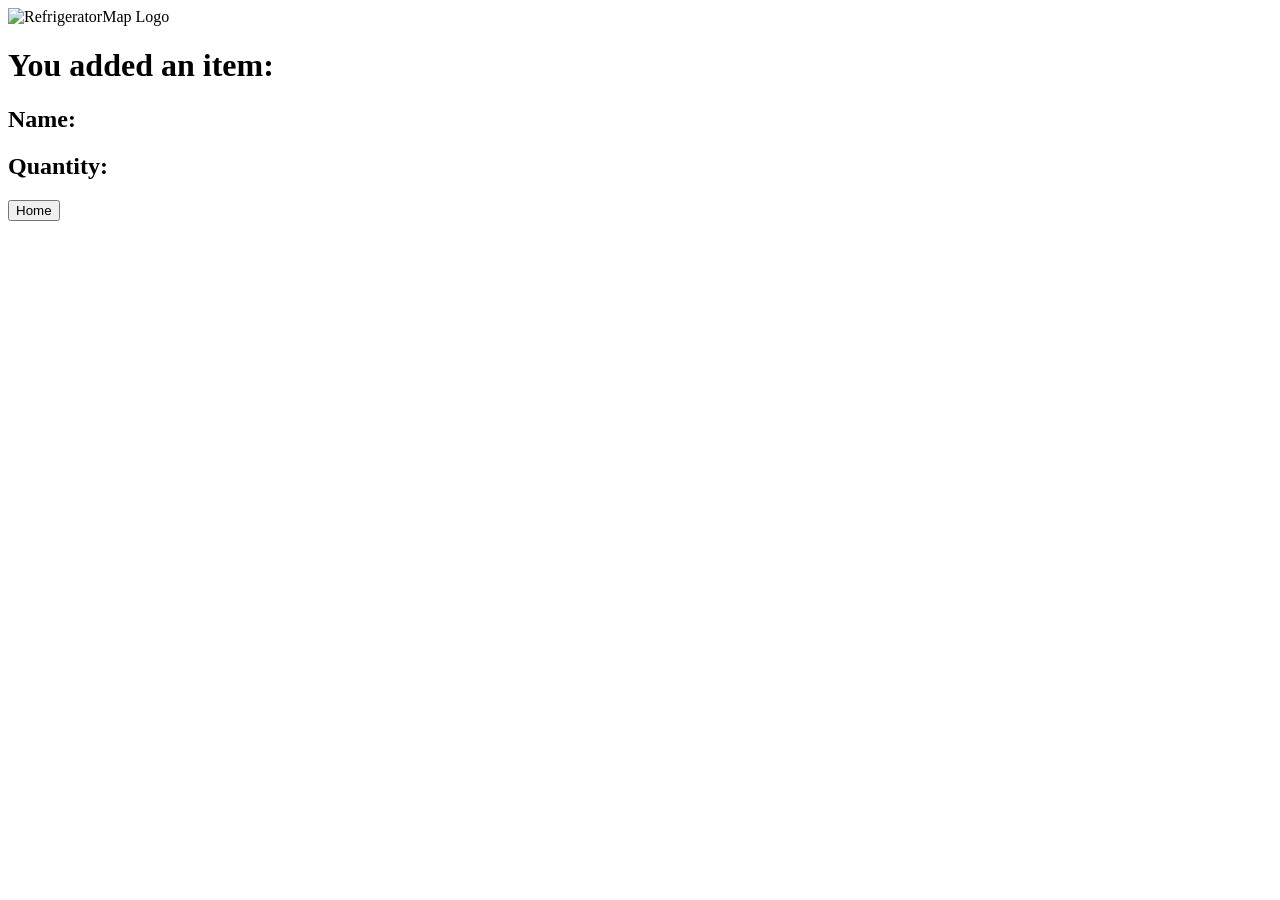
<file: target/classes/templates/added.html>
<!DOCTYPE html>
<html xmlns:th="http://www.thymeleaf.org" lang="EN">

<head>
    <meta charset="UTF-8">
    <title>Fridge Map Application</title>
    <!-- <link rel="stylesheet" href="style.css"> -->
    <link rel="stylesheet" type="text/css"
          th:href="@{../static/css/style.css}"/>
</head>
<body>
<div class="heading">

    <a th:href="@{/}">
        <img th:src="@{../static/images/logo.png}" alt="RefrigeratorMap Logo" id="logo"/>
    </a>


</div>
<div class="subPageStyle">
    <h1 class="headingText">You added an item:</h1>
    <h2 class="headingText">Name:</h2>
    <p th:text=${newcheese.type} class="paragraphText"></p>
    <h2 class="headingText">Quantity:</h2>
    <p th:text=${newcheese.quantity} class="paragraphText"></p>

    <a th:href="@{/return-home}">
        <button class="buttonStatic">Home</button>
    </a>

</div>
</body>
</file>
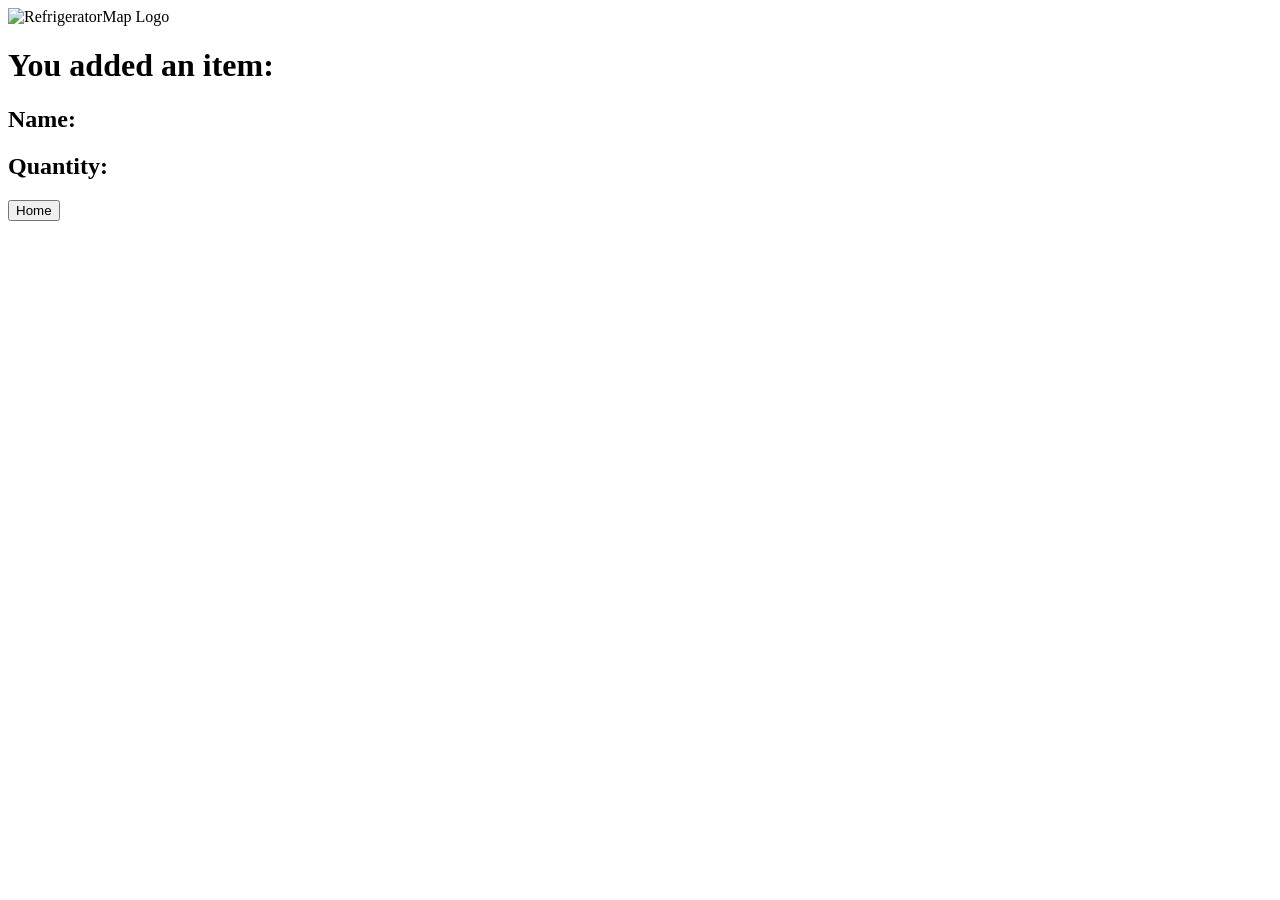
<file: target/classes/templates/addeddoor.html>
<!DOCTYPE html>
<html xmlns:th="http://www.thymeleaf.org" lang="EN">

<head>
    <meta charset="UTF-8">
    <title>Fridge Map Application</title>
    <link rel="stylesheet" type="text/css"
          th:href="@{../static/css/style.css}"/>
</head>
<body>
<div class="heading">
    <a th:href="@{/}">
        <img th:src="@{../static/images/logo.png}" alt="RefrigeratorMap Logo" id="logo"/>
    </a>
</div>
<div class="subPageStyle">
    <h1 class="headingText">You added an item:</h1>
    <h2 class="headingText">Name:</h2>
    <p th:text=${newdoor.type} class="paragraphText"</p>
    <h2 class="headingText">Quantity:</h2>
    <p th:text=${newdoor.quantity} class="paragraphText"></p>
    <a th:href="@{return-home}">
        <button class = "buttonStatic">Home</button>
    </a>
</div>
</body>
</file>
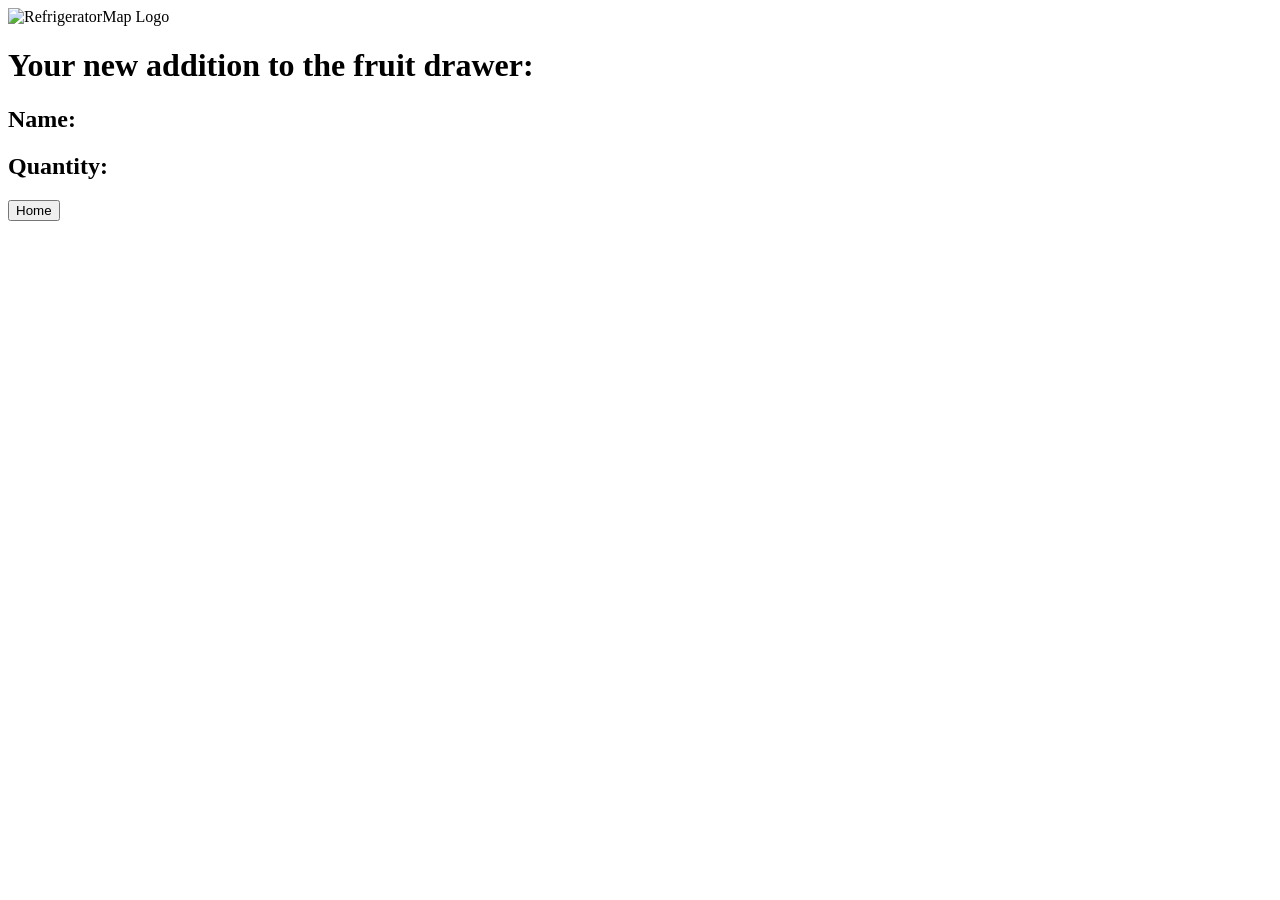
<file: target/classes/templates/addedfruit.html>
<!DOCTYPE html>
<html xmlns:th="http://www.thymeleaf.org" lang="EN">

<head>
    <meta charset="UTF-8">
    <title>Fridge Map Application</title>
    <link rel="stylesheet" type="text/css"
          th:href="@{../static/css/style.css}"/>
</head>
<body>
<div class="heading">
    <a th:href="@{/}">
        <img th:src="@{../static/images/logo.png}" alt="RefrigeratorMap Logo" id="logo"/>
    </a>

</div>
<div class="subPageStyle">
    <h1 class = "headingText">Your new addition to the fruit drawer:</h1>
    <h2 class = "headingText">Name:</h2>
    <p th:text=${newfruit.type} class="paragraphText"></p>
    <h2 class = "headingText">Quantity:</h2>
    <p th:text=${newfruit.quantity} class = "paragraphText"></p>

    <a th:href="@{return-home}"><button class = "buttonStatic">Home</button></a>


</div>
</body>
</file>
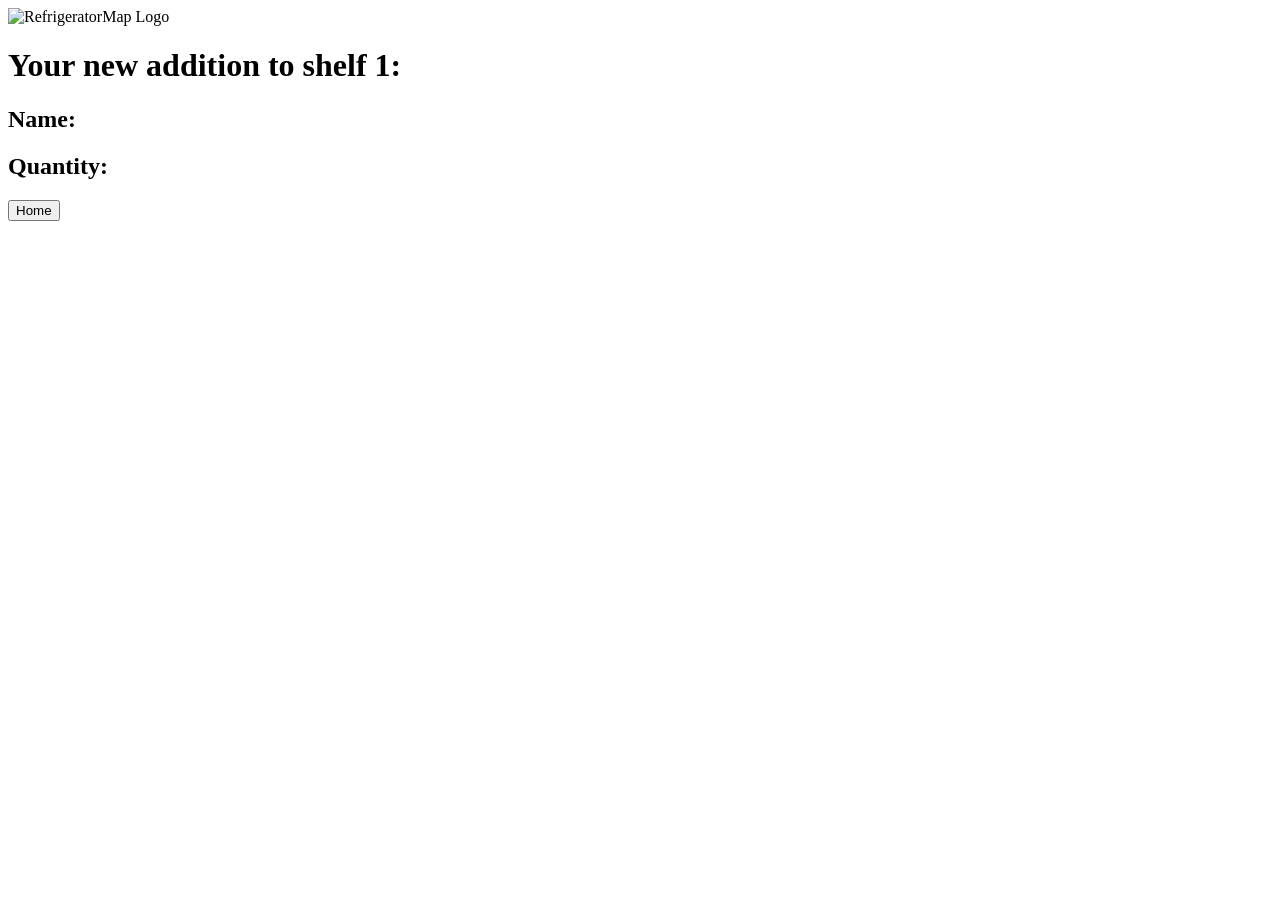
<file: target/classes/templates/addedshelf.html>
<!DOCTYPE html>
<html xmlns:th="http://www.thymeleaf.org" lang="EN">

<head>
    <meta charset="UTF-8">
    <title>Fridge Map Application</title>
    <link rel="stylesheet" type="text/css"
          th:href="@{../static/css/style.css}"/>
</head>
<body>
<div class="heading">
    <a th:href="@{/}">
        <img th:src="@{../static/images/logo.png}" alt="RefrigeratorMap Logo" id="logo"/>
    </a>
</div>
<div class="subPageStyle">
    <h1 class="headingText">Your new addition to shelf 1:</h1>
    <h2 class="headingText">Name:</h2>
    <p class="paragraphText" th:text=${newshelf.type}></p>
    <h2 class="headingText">Quantity:</h2>
    <p class="paragraphText" th:text=${newshelf.quantity}></p>
    <a th:href="@{return-home}">
        <button class="buttonStatic"> Home</button>
    </a>
</div>
</body>
</file>
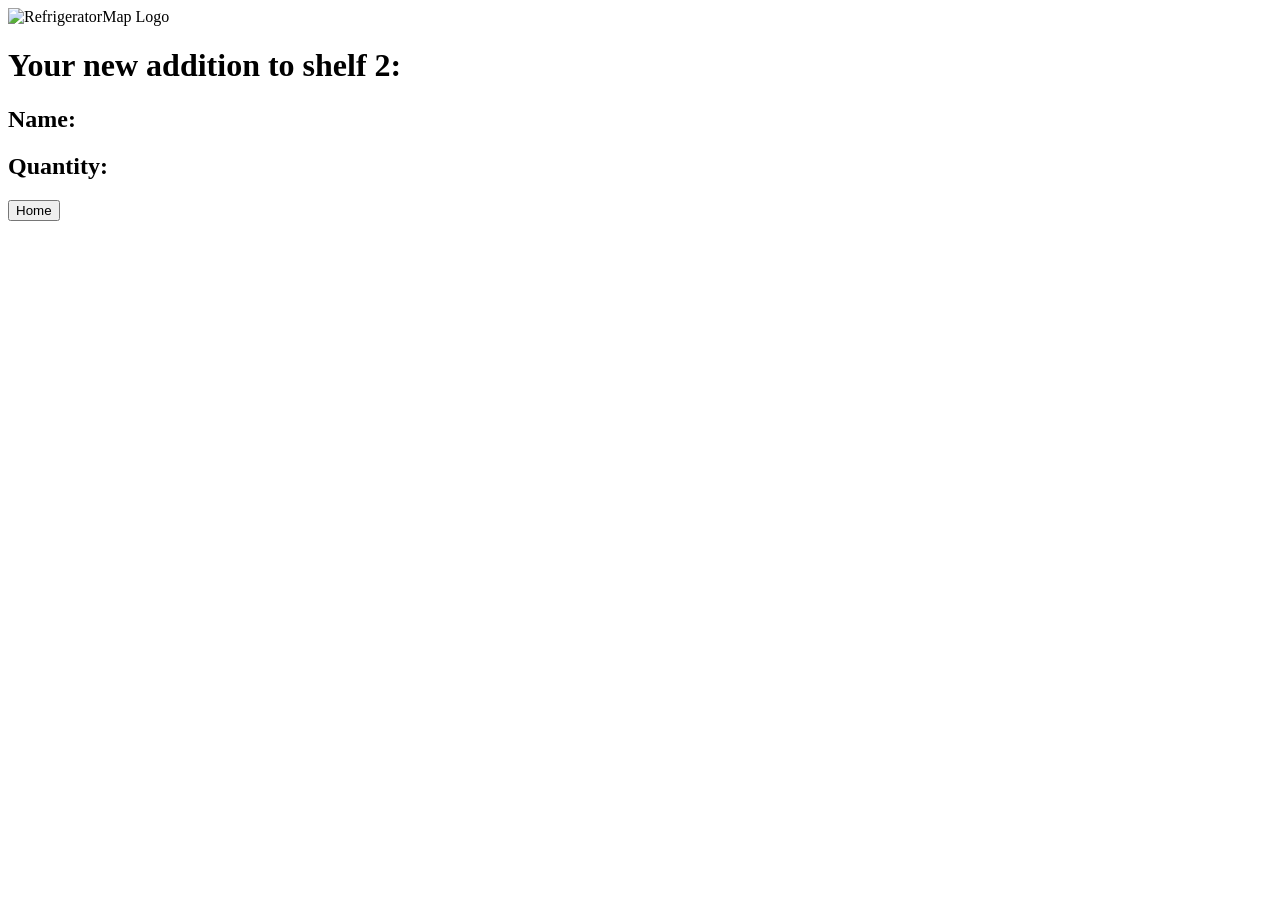
<file: target/classes/templates/addedshelf2.html>
<!DOCTYPE html>
<html xmlns:th="http://www.thymeleaf.org" lang="EN">

<head>
    <meta charset="UTF-8">
    <title>Fridge Map Application</title>
    <link rel="stylesheet" type="text/css"
          th:href="@{../static/css/style.css}"/>
</head>
<body>
<div class="heading">
    <a th:href="@{/}">
        <img th:src="@{../static/images/logo.png}" alt="RefrigeratorMap Logo" id="logo"/>
    </a>
</div>
<div class="subPageStyle">
    <h1 class="headingText">Your new addition to shelf 2:</h1>
    <h2 class="headingText">Name:</h2>
    <p class="paragraphText" th:text=${newshelf2.type}></p>
    <h2 class="headingText">Quantity:</h2>
    <p th:text=${newshelf2.quantity} class="paragraphText"></p>

    <a th:href="@{return-home}">
        <button class = "buttonStatic">Home</button>
    </a>
</div>
</body>
</file>
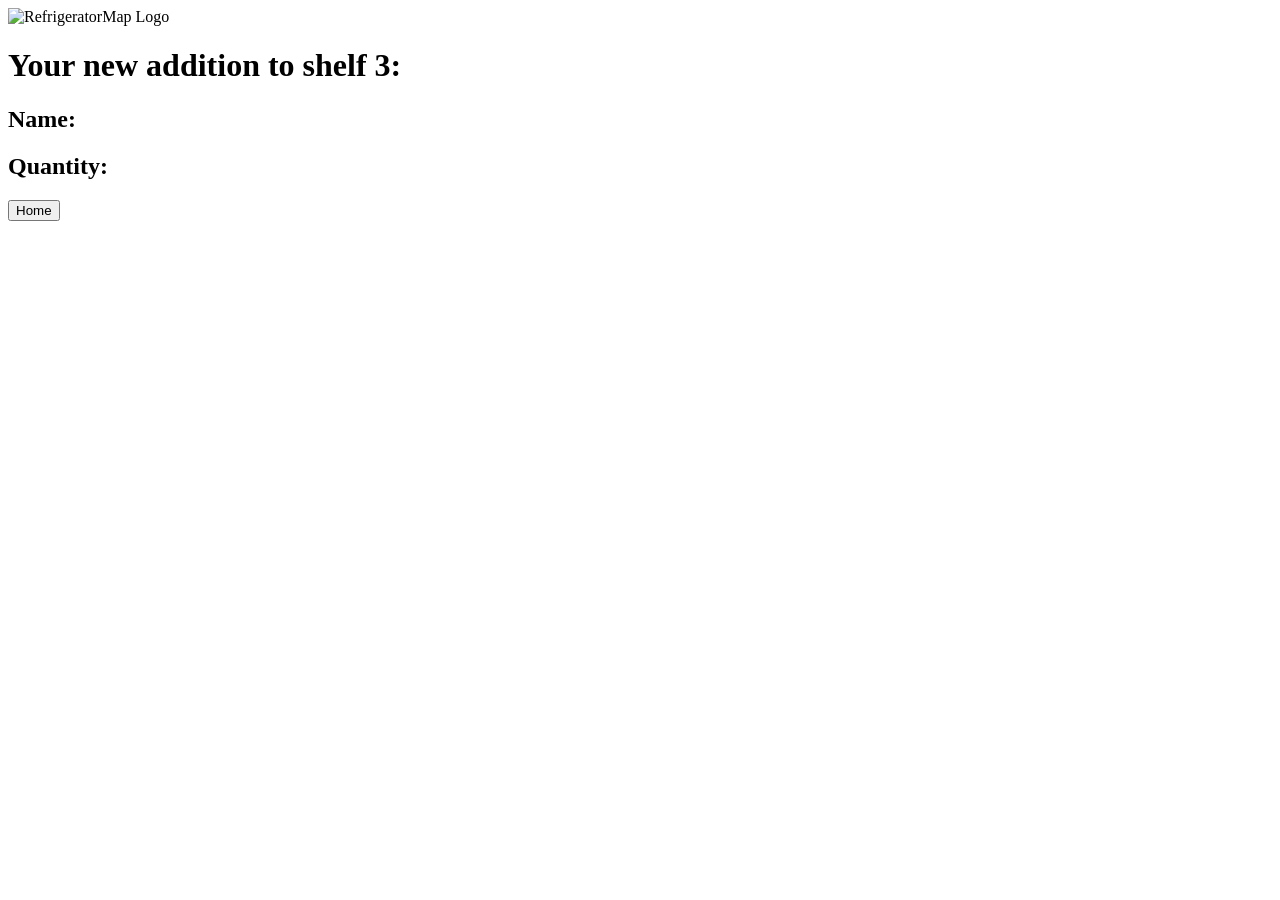
<file: target/classes/templates/addedshelf3.html>
<!DOCTYPE html>
<html xmlns:th="http://www.thymeleaf.org" lang="EN">

<head>
    <meta charset="UTF-8">
    <title>Fridge Map Application</title>
    <link rel="stylesheet" type="text/css"
          th:href="@{../static/css/style.css}"/>
</head>
<body>
<div class="heading">
    <a th:href="@{/}">
        <img th:src="@{../static/images/logo.png}" alt="RefrigeratorMap Logo" id="logo"/>
    </a>
</div>
<div class="subPageStyle">
    <h1 class="headingText">Your new addition to shelf 3:</h1>
    <h2 class="headingText">Name:</h2>
    <p th:text=${newshelf3.type} class="paragraphText"></p>
    <h2 class="headingText">Quantity:</h2>
    <p th:text=${newshelf3.quantity} class="paragraphText"></p>

    <a th:href="@{return-home}">
        <button class = "buttonStatic">Home</button>
    </a>
</div>
</body>
</file>
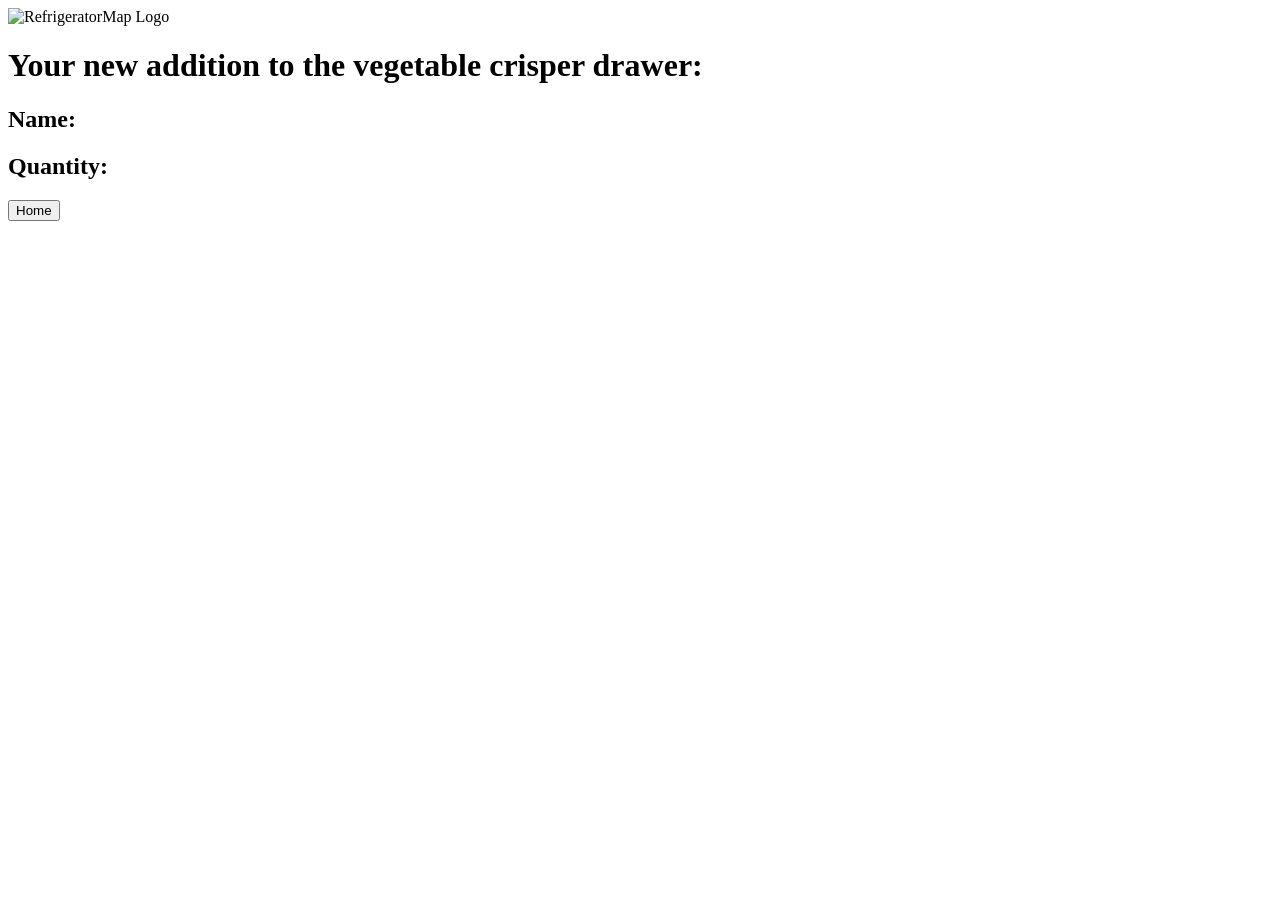
<file: target/classes/templates/addedvegetable.html>
<!DOCTYPE html>
<html xmlns:th="http://www.thymeleaf.org" lang="EN">

<head>
    <meta charset="UTF-8">
    <title>Fridge Map Application</title>
    <link rel="stylesheet" type="text/css"
          th:href="@{../static/css/style.css}"/>
</head>
<body>
<div class="heading">
    <a th:href="@{/}">
        <img th:src="@{../static/images/logo.png}" alt="RefrigeratorMap Logo" id="logo"/>
    </a>
</div>
<div class="subPageStyle">
    <h1 class="headingText">Your new addition to the vegetable crisper drawer:</h1>
    <h2 class="headingText">Name:</h2>
    <p th:text=${newvegetable.type} class="paragraphText"></p>
    <h2 class = "headingText">Quantity:</h2>
    <p th:text=${newvegetable.quantity} class="paragraphText"></p>

    <a th:href="@{return-home}">
        <button class="buttonStatic">Home</button>
    </a>
</div>
</body>
</file>
